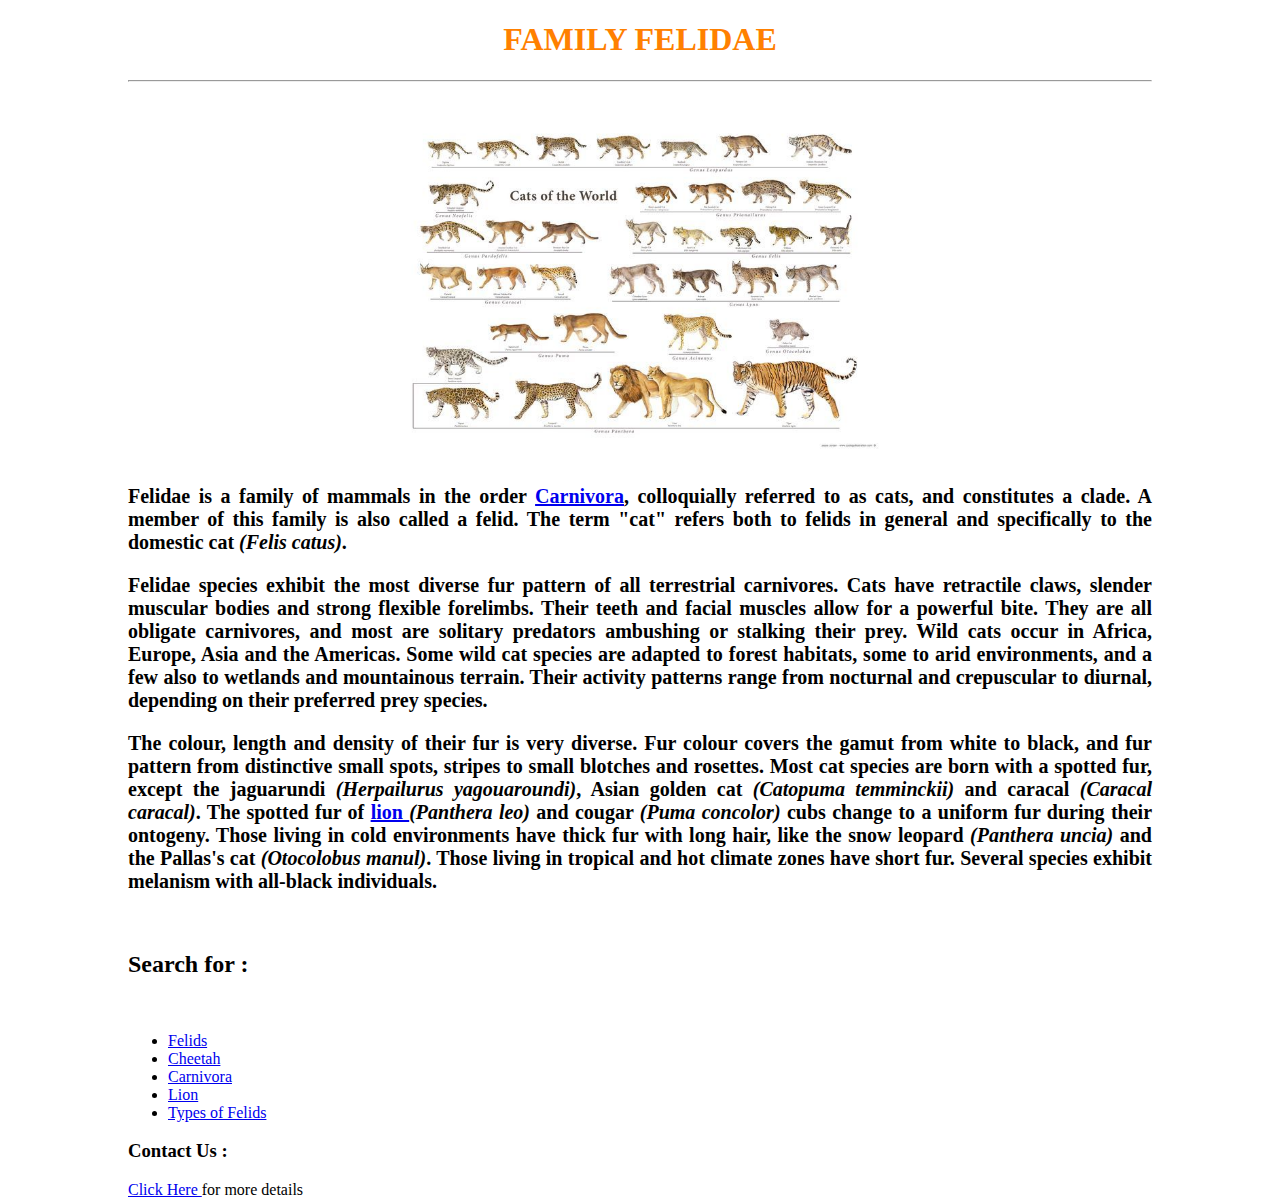
<file: index.html>
<!DOCTYPE html>
<html>
	<head>
		<title>
			FELIDAE
		</title>
		<link rel="stylesheet" type="text/css" href="sample.css" />
	</head>
	<body>
		<h1>FAMILY FELIDAE</h1> <hr />
		<img src="cats.jpg" width=500 />
		<p>Felidae is a family of mammals in the order <a href="carnivora1.html" >Carnivora<a>, colloquially referred to as cats, and constitutes a clade. A member of this family is also called a felid. The term "cat" refers both to felids in general and specifically to the domestic cat <em>(Felis catus)</em>.</p>
 
<p>Felidae species exhibit the most diverse fur pattern of all terrestrial carnivores. Cats have retractile claws, slender muscular bodies and strong flexible forelimbs. Their teeth and facial muscles allow for a powerful bite. They are all obligate carnivores, and most are solitary predators ambushing or stalking their prey. Wild cats occur in Africa, Europe, Asia and the Americas. Some wild cat species are adapted to forest habitats, some to arid environments, and a few also to wetlands and mountainous terrain. Their activity patterns range from nocturnal and crepuscular to diurnal, depending on their preferred prey species.</p>
 
 
 <p>The colour, length and density of their fur is very diverse. Fur colour covers the gamut from white to black, and fur pattern from distinctive small spots, stripes to small blotches and rosettes. Most cat species are born with a spotted fur, except the jaguarundi <em>(Herpailurus yagouaroundi)</em>, Asian golden cat <em>(Catopuma temminckii)</em> and caracal <em>(Caracal caracal)</em>. The spotted fur of <a href="lion3.html" >lion </a> <em>(Panthera leo)</em> and cougar <em>(Puma concolor)</em> cubs change to a uniform fur during their ontogeny. Those living in cold environments have thick fur with long hair, like the snow leopard <em>(Panthera uncia)</em> and the Pallas's cat <em>(Otocolobus manul)</em>. Those living in tropical and hot climate zones have short fur. Several species exhibit melanism with all-black individuals.</p> <br />
 <h2>Search for :</h2> <br />
	      	<ul>
		        <li> <a href="table.html"> Felids </a> </li>
			<li> <a href="cheetah2.html"> Cheetah </a> </li>
			<li> <a href="carnivora1.html"> Carnivora </a> </li>
			<li> <a href="lion3.html"> Lion </a> </li>
			<li> <a href="list3.html"> Types of Felids </a> </li>
		</ul>
<h3>Contact Us :</h3>
			<a href="fill.html"> Click Here </a> for more details
	</body>
</html>
</file>
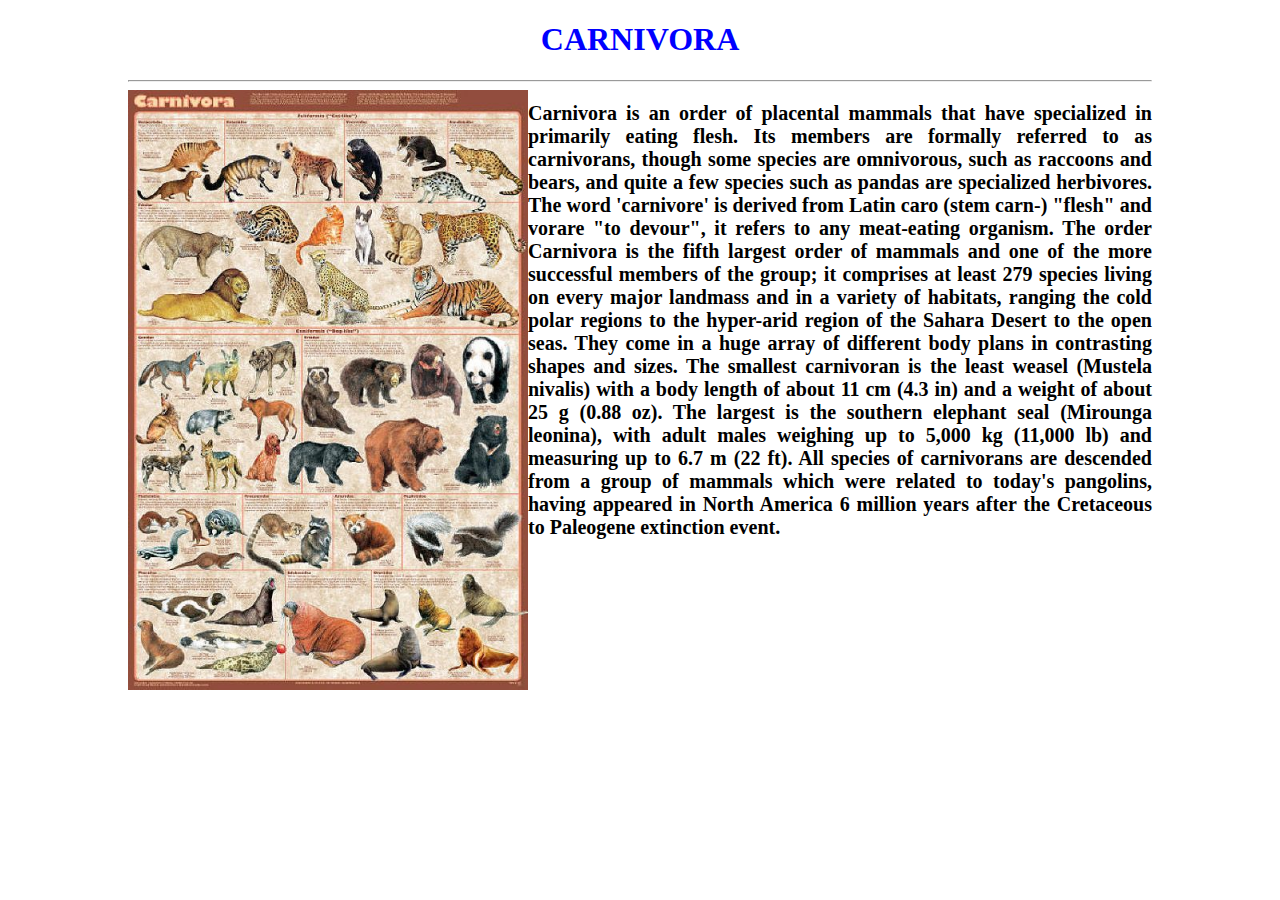
<file: carnivora1.html>
<!DOCTYPE html>
<html>
	<head>
		<title>CARNIVORA</title>
		
		<link rel="stylesheet" type="text/css" href="sample.css" />
	</head>
	<body>
		<h1 style="color:blue">CARNIVORA</h1> <hr />
		<img src="carni.jpg" width=400 style="float:left" >
		<p>Carnivora is an order of placental mammals that have specialized in primarily eating flesh. Its members are formally referred to as carnivorans, though some species are omnivorous, such as raccoons and bears, and quite a few species such as pandas are specialized herbivores. The word 'carnivore' is derived from Latin caro (stem carn-) "flesh" and vorare "to devour", it refers to any meat-eating organism. The order Carnivora is the fifth largest order of mammals and one of the more successful members of the group; it comprises at least 279 species living on every major landmass and in a variety of habitats, ranging the cold polar regions to the hyper-arid region of the Sahara Desert to the open seas. They come in a huge array of different body plans in contrasting shapes and sizes. The smallest carnivoran is the least weasel (Mustela nivalis) with a body length of about 11 cm (4.3 in) and a weight of about 25 g (0.88 oz). The largest is the southern elephant seal (Mirounga leonina), with adult males weighing up to 5,000 kg (11,000 lb) and measuring up to 6.7 m (22 ft). All species of carnivorans are descended from a group of mammals which were related to today's pangolins, having appeared in North America 6 million years after the Cretaceous to Paleogene extinction event.</p>
	</body>
</html>
</file>
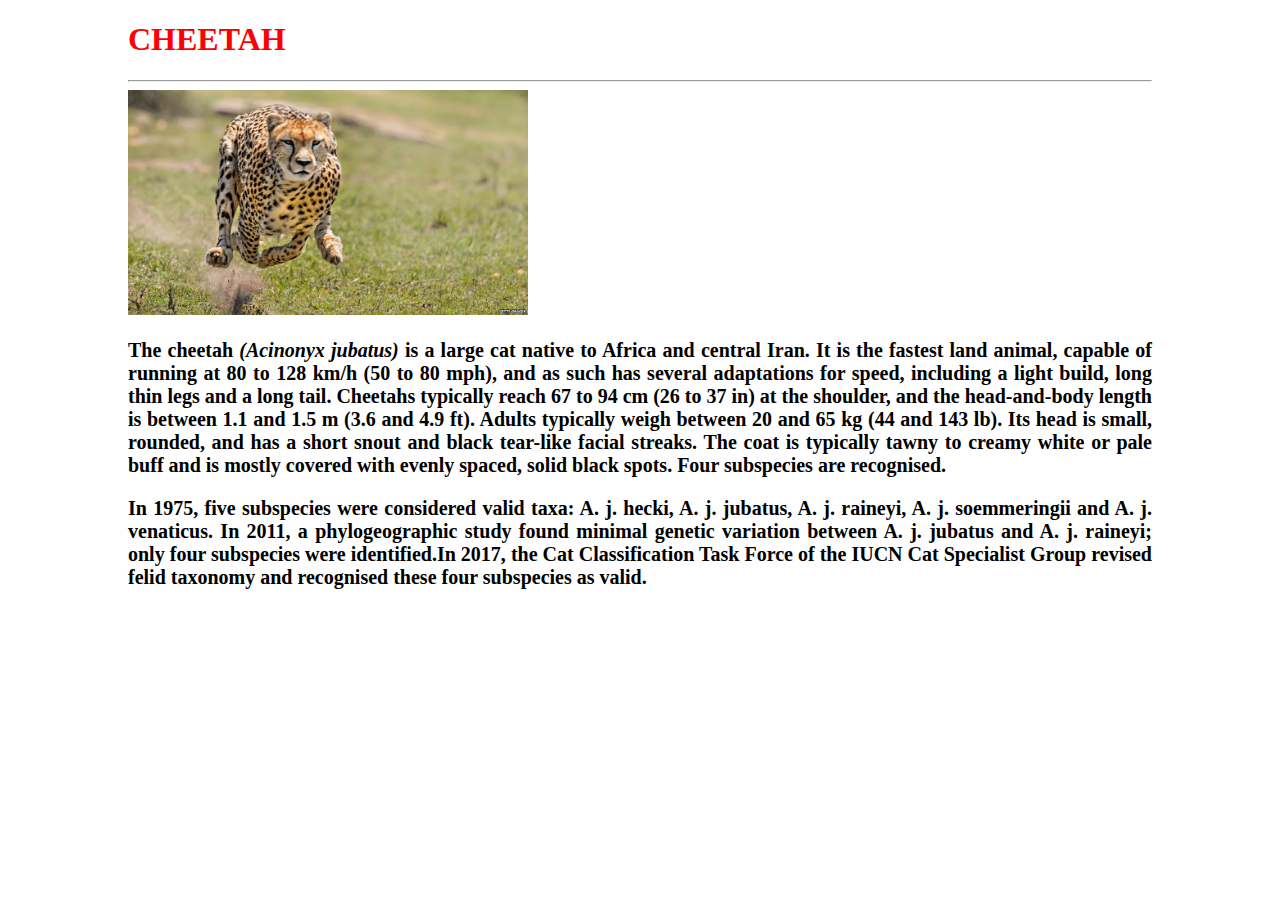
<file: cheetah2.html>
<!DOCTYPE html>
<html>
	<head>
		<title>CHEETAH</title>
	</head>
	<body style="width:80%;margin:auto">
		<h1 style="color:red">CHEETAH</h1> <hr />
		<img src="cheetah.jpg" width=400 />
		<p style="text-align:justify;font:normal normal bold 20px hevletica">The cheetah <em>(Acinonyx jubatus)</em> is a large cat native to Africa and central Iran. It is the fastest land animal, capable of running at 80 to 128 km/h (50 to 80 mph), and as such has several adaptations for speed, including a light build, long thin legs and a long tail. Cheetahs typically reach 67 to 94 cm (26 to 37 in) at the shoulder, and the head-and-body length is between 1.1 and 1.5 m (3.6 and 4.9 ft). Adults typically weigh between 20 and 65 kg (44 and 143 lb). Its head is small, rounded, and has a short snout and black tear-like facial streaks. The coat is typically tawny to creamy white or pale buff and is mostly covered with evenly spaced, solid black spots. Four subspecies are recognised.</p>
		<p style="text-align:justify;font:normal normal bold 20px hevletica">In 1975, five subspecies were considered valid taxa: A. j. hecki, A. j. jubatus, A. j. raineyi, A. j. soemmeringii and A. j. venaticus. In 2011, a phylogeographic study found minimal genetic variation between A. j. jubatus and A. j. raineyi; only four subspecies were identified.In 2017, the Cat Classification Task Force of the IUCN Cat Specialist Group revised felid taxonomy and recognised these four subspecies as valid. </p>
	</body>
</html>
</file>
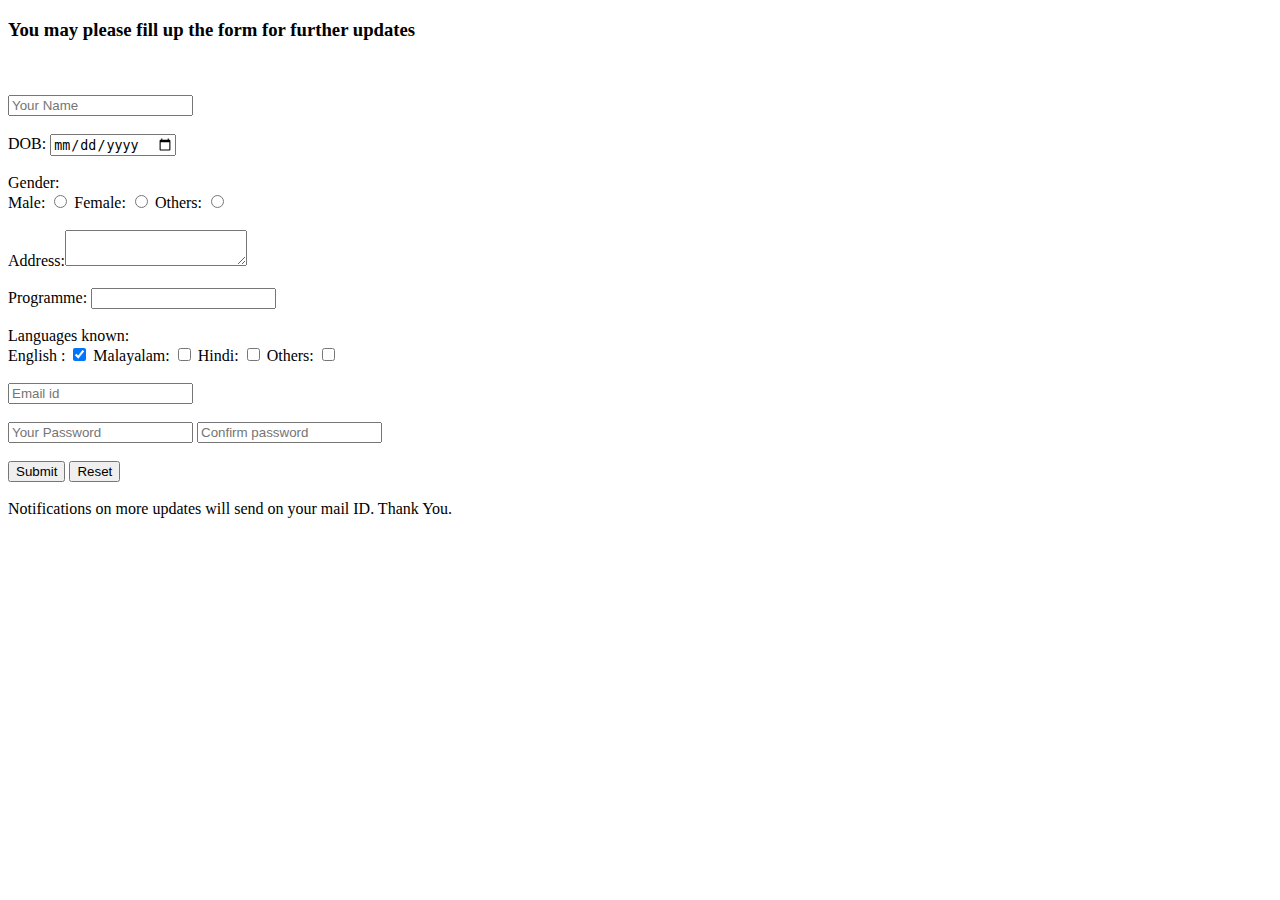
<file: fill.html>
<!DOCTYPE html>
<html>
	<head>
		<title> form</title>
	</head>
	<body>
		<h3> You may please fill up the form for further updates</h3> <br /> <br />
	<form>
		<input type="text" placeholder="Your Name" required /> <br /><br />
		DOB: <input type="date"/> <br /><br />
		Gender:<br />
		Male: <input type="radio" value="male" name="gender"/> 
		Female: <input type="radio" value="female" name="gender"/> 
		Others: <input type="radio" value="others" name="gender"/> <br /><br />
    Address:<textarea rowspan="5"> </textarea> <br /> <br />
    Programme:
	      <input type=text list="Programme"/>
    <datalist id="Programme">
              <option value="Computer Science" />
              <option value="Statistics" />
              <option value="Physics" />
              <option value="Maths" />
              <option value="Chemistry" />
     </datalist> <br /> <br />        

		Languages known:<br />
                English : <input type="checkbox" value="eng" checked/>
                Malayalam: <input type= "checkbox" value="mal" />
                Hindi: <input type="checkbox" value="hin" />
                Others: <input type="checkbox" value="oth" /><br /><br />

		<input type="email" placeholder="Email id"/> <br /><br />
		<input type="password" placeholder="Your Password"/> 
		<input type="password" placeholder="Confirm password"/> <br /><br />
		
                <input type="submit" />
                <input type="reset"/> <br /><br />
		
	</form>
		
		Notifications on more updates  will send on your mail ID. Thank You.
	</body>
</html>
</file>
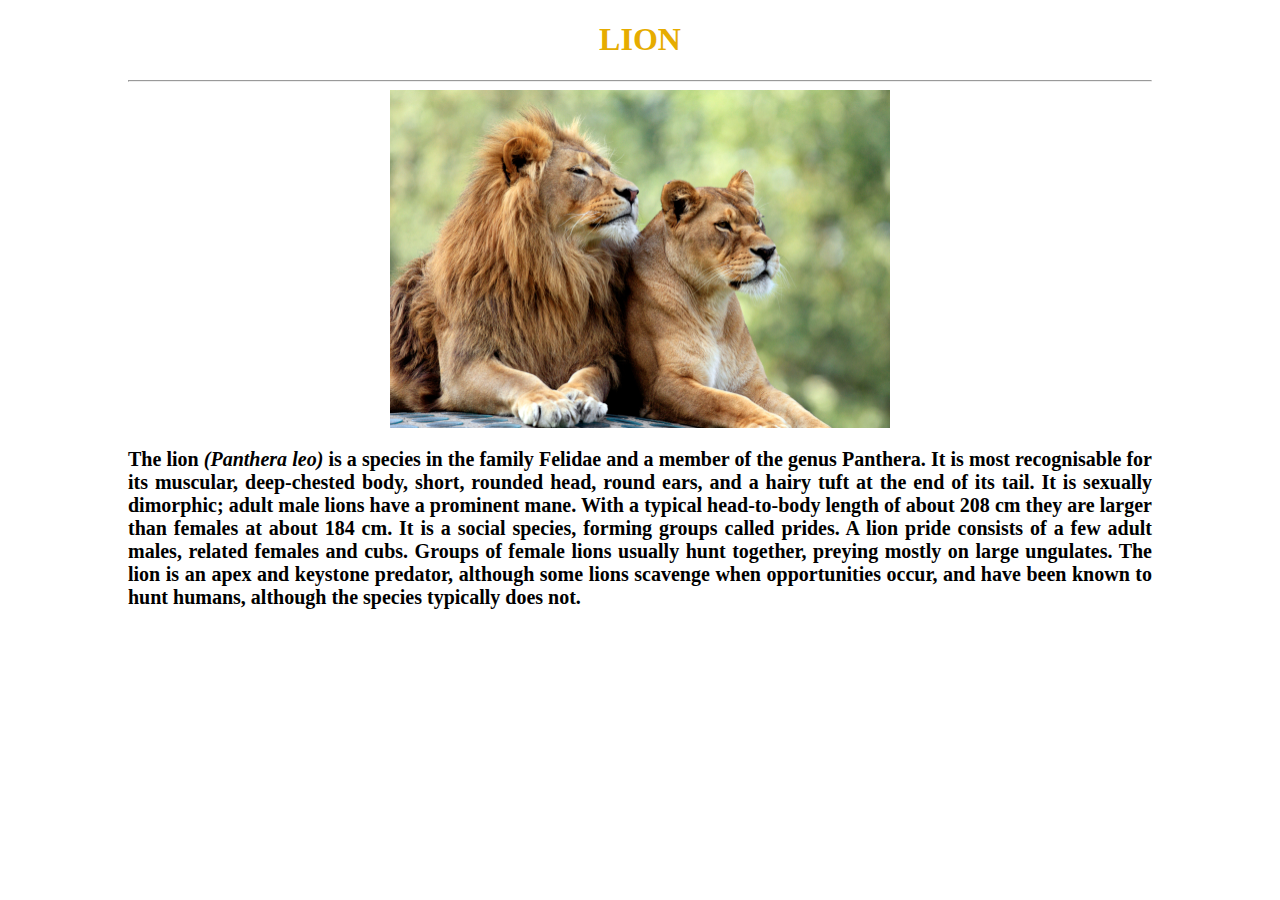
<file: lion3.html>
<!DOCTYPE html>
<html>
	<head>
		<title>Lion</title>
		
		<link rel="stylesheet" type="text/css" href="sample.css" />
	</head>
	<body>
		<h1 style="color:#e6ac00"> LION</h1> <hr />
		<img src="lions.jpg"  width=500 style="float:center" />
		<p>The lion <em>(Panthera leo)</em> is a species in the family Felidae and a member of the genus Panthera.
It is most recognisable for its muscular, deep-chested body, short, rounded head, round ears, 
and a hairy tuft at the end of its tail. It is sexually dimorphic; adult male lions have a prominent mane.
With a typical head-to-body length of about 208 cm they are larger than females at about 184 cm.
It is a social species, forming groups called prides. A lion pride consists of a few adult males, related females and cubs.
Groups of female lions usually hunt together, preying mostly on large ungulates. The lion is an apex and keystone predator, 
although some lions scavenge when opportunities occur, and have been known to hunt humans, although the species typically does not.
 
</p>
	</body>
</html>
</file>
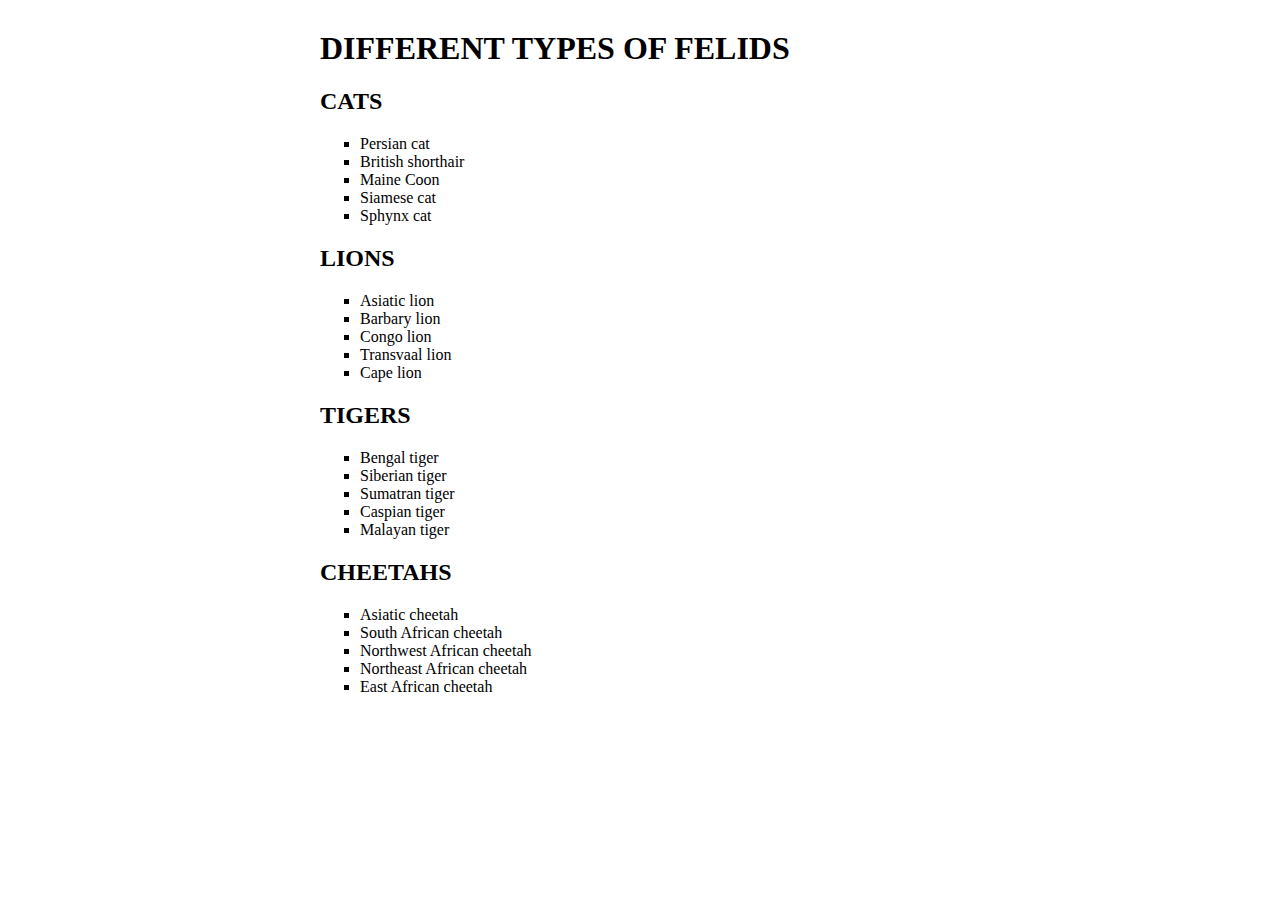
<file: list3.html>
<!DOCTYPE html>
<html>
	<head>
		<title> Lists of felids </title>	
	</head>
	<body style="width:50%;margin:auto">
		<p style="text-align:justify;font-weight:bold;font-size:30px">
		<h1>DIFFERENT TYPES OF FELIDS</h1>
		<h2>CATS </h2>
		<ul style="list-style-type:square">
			<li>Persian cat </li>
			<li>British shorthair </li>
			<li>Maine Coon </li>
			<li>Siamese cat </li>
			<li>Sphynx cat </li>
		</ul>	
		
		<h2>LIONS </h2> 
		<ul style= "list-style-type:square" >
			<li> Asiatic lion </li>
			<li> Barbary lion  </li>
			<li> Congo lion </li>
			<li> Transvaal lion </li>
			<li> Cape lion </li>
		</ul>	
		
		<h2>TIGERS </h2>
		<ul style="list-style-type:square">
			<li> Bengal tiger </li>
			<li> Siberian tiger </li>
			<li> Sumatran tiger </li>
			<li> Caspian tiger </li>
			<li> Malayan tiger </li>
		</ul>	
	
		<h2> CHEETAHS </h2>
		<ul style="list-style-type:square">
			<li> Asiatic cheetah </li>
			<li> South African cheetah </li>
			<li> Northwest African cheetah </li>
			<li> Northeast African cheetah </li>
			<li> East African cheetah </li>
		</ul>	
		</p>
		
	</body>
</html>
</file>
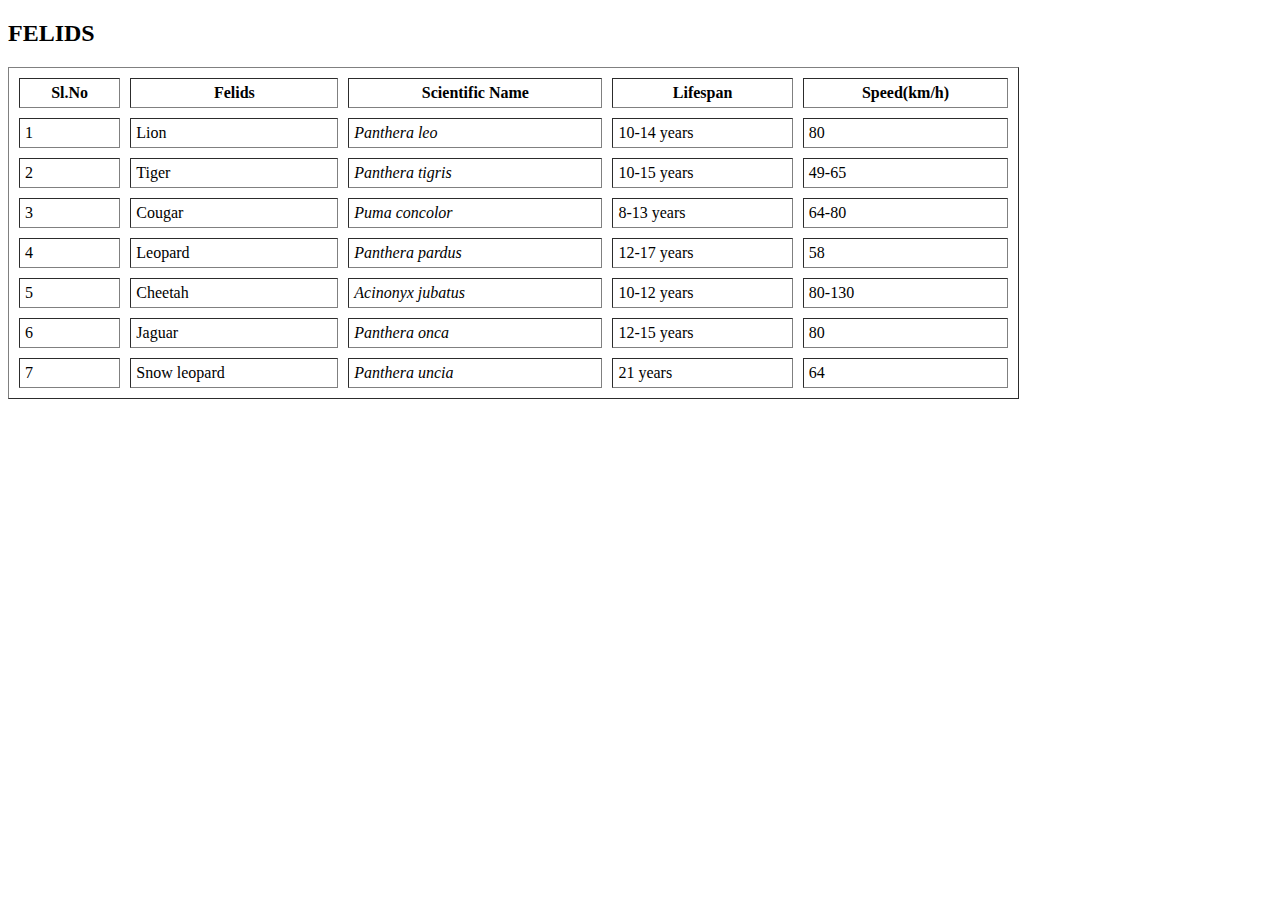
<file: table.html>
<!DOCTYPE html>
<html>
	<head>
		<title>TABLE</title>
	</head>
	<body>
		<h2>FELIDS</h2>
		<table border="1" cellpadding="5" cellspacing="10" width="80%" >
			<tr>
				<th>Sl.No</th>
				<th>Felids </th>
				<th>Scientific Name</th>
				<th>Lifespan</th>
				<th>Speed(km/h)</th>
			</tr>
			<tr>
				<td>1</td>
				<td>Lion</td>
				<td> <em>Panthera leo</em> </td>
				<td>10-14 years</td>
				<td>80</td>
			</tr>
			<tr>
				<td>2</td>
				<td>Tiger</td>
				<td> <em>Panthera tigris</em> </td>
				<td>10-15 years</td>
				<td>49-65</td>
			</tr>
			<tr>
				<td>3</td>
				<td>Cougar</td>
				<td> <em>Puma concolor</em> </td>
				<td>8-13 years</td>
				<td>64-80</td>
			</tr>
			<tr>
				<td>4</td>
				<td>Leopard</td>
				<td> <em>Panthera pardus</em> </td>
				<td>12-17 years</td>
				<td>58</td>
			</tr>
			<tr>
				<td>5</td>
				<td>Cheetah</td>
				<td> <em>Acinonyx jubatus</em> </td>
				<td>10-12 years</td>
				<td>80-130</td>
			</tr>
			<tr>
				<td>6</td>
				<td>Jaguar</td>
				<td> <em>Panthera onca</em> </td>
				<td>12-15 years</td>
				<td>80</td>
			</tr>
			<tr>
				<td>7</td>
				<td>Snow leopard</td>
				<td> <em>Panthera uncia</em> </td>
				<td>21 years</td>
				<td>64</td>
			</tr>
		</table>
	</body>
</html>
</file>
<file: sample.css>
body{
	 	width:80% ;
		margin:auto;
		
	}
	h1{
		color:#ff8000;
		text-align:center;
	}
	p{
		text-align:justify ;
		font:normal normal bold 20px hevletica ;	
	}
	img{
		display:block;
                margin-left:auto;
                margin-right:auto;
		
			
	}
        select{
                width:80%;
        }
</file>
